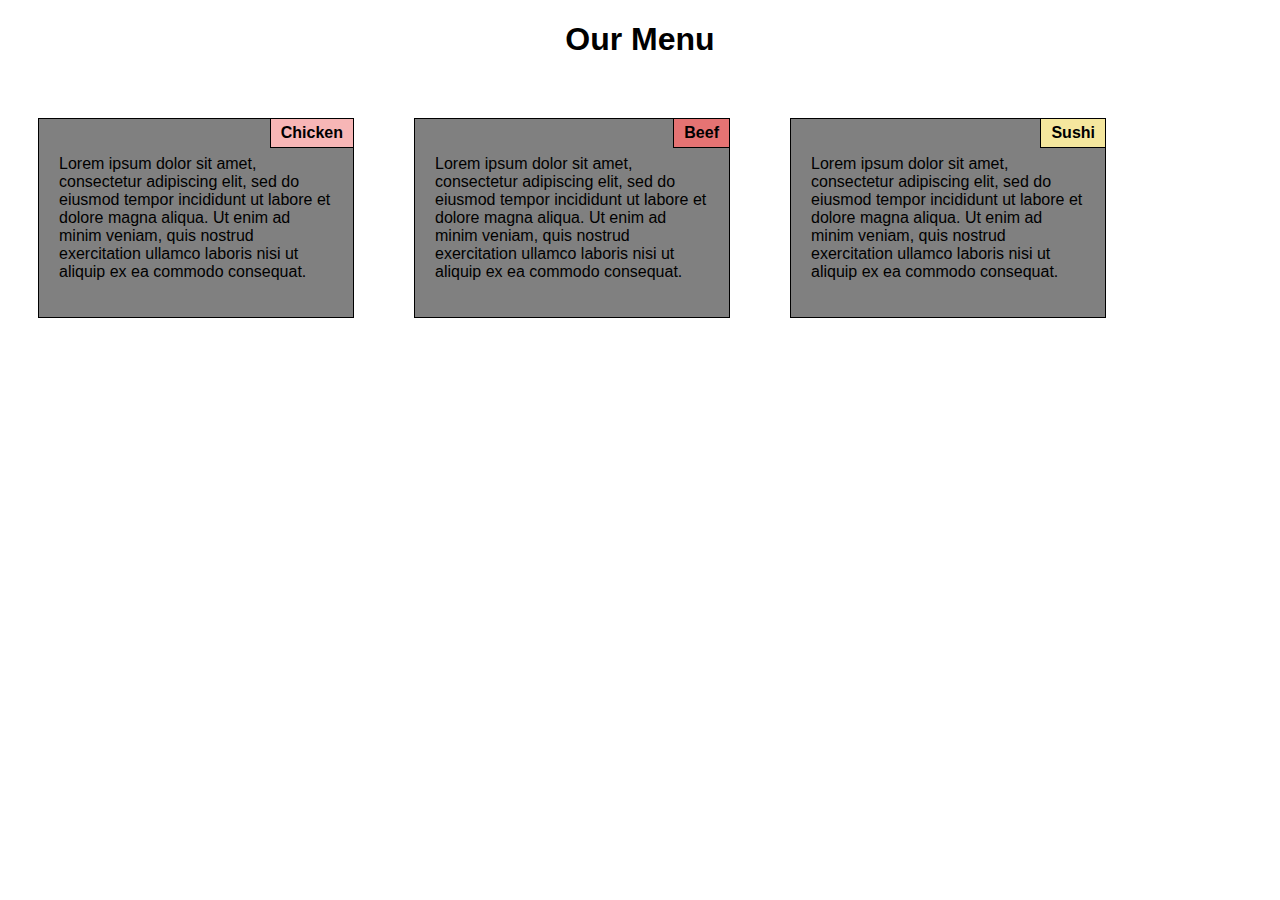
<file: sites/assignment.html>
<!DOCTYPE html>
<html>
<head>
	<meta charset="utf-8">
	<meta name="viewport" content="width=device-width, initial-scale=1">
	<title>
		Assignment in HTML
	</title>
</head>
<link rel="stylesheet" href="module.css">
<body>
<h1>Our Menu</h1>


  <div class="row">
    <div class="box lg-col3 md-col6">
      <div class="title chicken">Chicken</div>
      <p>Lorem ipsum dolor sit amet, consectetur adipiscing elit, sed do eiusmod tempor incididunt ut labore et dolore magna aliqua. Ut enim ad minim veniam, quis nostrud exercitation ullamco laboris nisi ut aliquip ex ea commodo consequat.</p>
    </div>
    
    <div class="box lg-col3 md-col6">
      <div class="title beef">Beef</div>
      <p>Lorem ipsum dolor sit amet, consectetur adipiscing elit, sed do eiusmod tempor incididunt ut labore et dolore magna aliqua. Ut enim ad minim veniam, quis nostrud exercitation ullamco laboris nisi ut aliquip ex ea commodo consequat.</p>
    </div>
    
    <div class="box lg-col3 md-col6">
      <div class="title sushi">Sushi</div>
      <p>Lorem ipsum dolor sit amet, consectetur adipiscing elit, sed do eiusmod tempor incididunt ut labore et dolore magna aliqua. Ut enim ad minim veniam, quis nostrud exercitation ullamco laboris nisi ut aliquip ex ea commodo consequat.</p>
    </div>
  </div>

</body>

</html>
</file>
<file: sites/module.css>
body {
  font-family: helvetica
}

h1 {
  margin-bottom: 30px;
  text-align: center;
}

.row{
	width:100%;
}

.box {
  width:300px;
  height: 200px;
  background-color: gray;
  border: 1px solid black;
  position: relative;
  padding: 20px;
  box-sizing: border-box;
  margin:30px;
}

.title {
  position: absolute;
  top: 0;
  right: 0;
  padding: 5px 10px;
  font-weight: bold;
  border-left: 1px solid #000;
  border-bottom: 1px solid #000;
}

.chicken {
  background-color: #f7b6b6;
}

.beef {
  background-color: #e57373;
}

.sushi {
  background-color: #f5e79e;
}

@media (min-width: 1200px) {
	.lg-col1,.lg-col2, .lg-col3, .lg-col4, .lg-col5, .lg-col6, .lg-col7, .lg-col8, .lg-col9, .lg-col10, .lg-col1, .lg-col12{
		float:left;
		border:1px solid black;
	}
	.lg-col1{
		width:8.33%;
	}
	.lg-col2{
		width:16.66;
	}
	.lg-col3{
		width:25%;
	}
	.lg-col4{
		width:33%;
	}
	.lg-col5{
		width:41.66%;
	}
	.lg-col6{
		width:50%;
	}
	.lg-col7{
		width:58.33%;
	}
	.lg-col8{
		width:66.66%;
	}
	.lg-col9{
		width:74.99%;
	}
	.lg-col10{
		width:83.33%;
	}
	.lg-col11{
		width:91.66;
	}
	.lg-col12{
		width:100;
	}
}
/* Medium Device Reposive */
@media (min-width: 950px and max-width: 1198px) {
	.md-col1,.md-col2, .md-col3, .md-col4, .md-col5, .md-col6, .md-col7, .md-col8, .md-col9, .md-col10, .md-col1, .md-col12{
		float:left;
		border:1px solid black;
	}
	.md-col1{
		width:8.33%;
	}
	.md-col2{
		width:16.66;
	}
	.md-col3{
		width:25%;
	}
	.md-col4{
		width:33%;
	}
	.md-col5{
		width:41.66%;
	}
	.md-col6{
		width:50%;
	}
	.md-col7{
		width:58.33%;
	}
	.md-col8{
		width:66.66%;
	}
	.md-col9{
		width:74.99%;
	}
	.md-col10{
		width:83.33%;
	}
	.md-col11{
		width:91.66;
	}
	.md-col12{
		width:100;
	}
}
</file>
